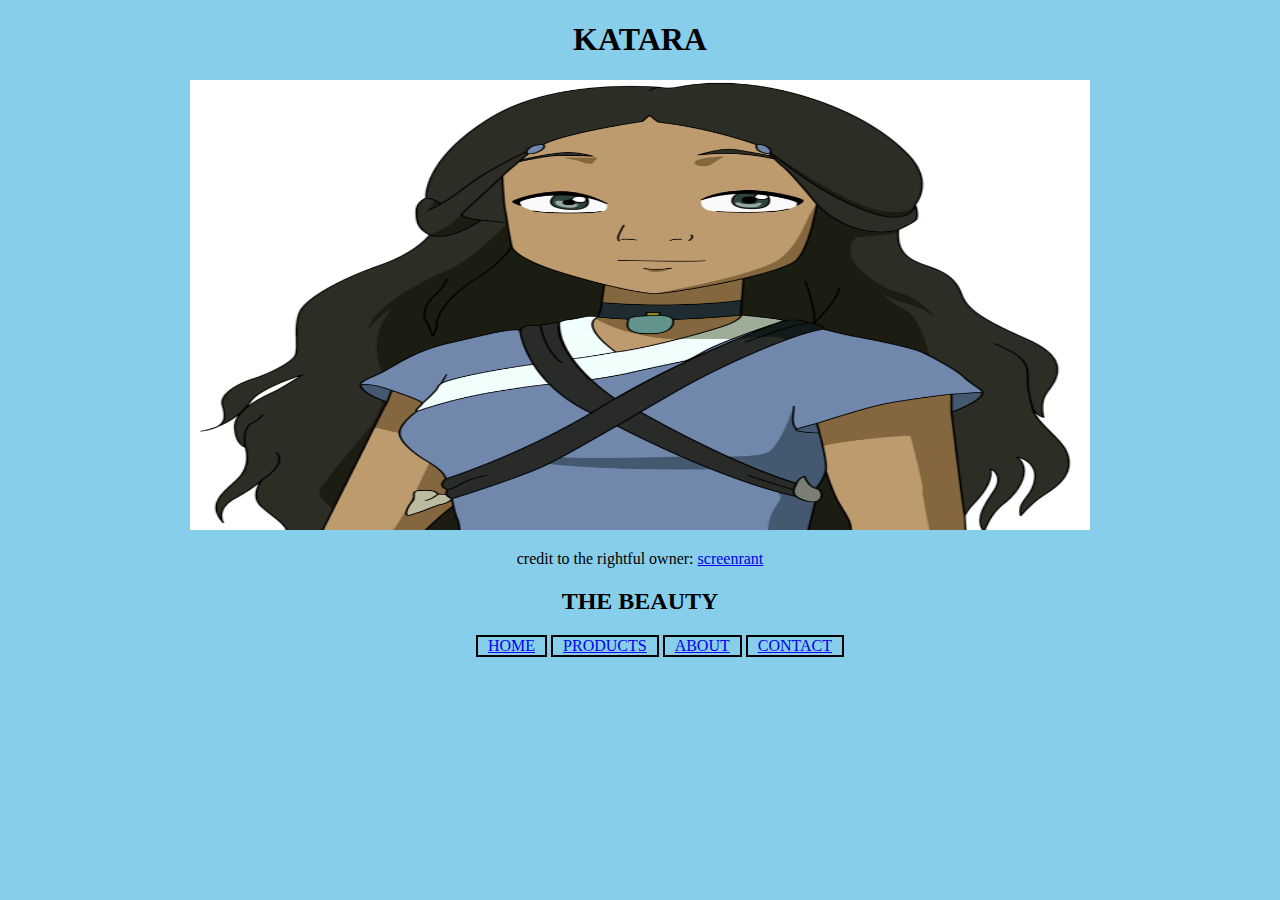
<file: index.html>
<!doctype html>
<html>
     <head>
	       <title>Try Me</title>
		   <link rel = "stylesheet" type = "text/css" href= "template.css">
	 </head>
	   <h1><center>KATARA</center></h1>
	 <center> <img src ="Picture_2.png" alt = "pretty" height =450px; width =900px;></center>
	 <center>
	 <p>credit to the rightful owner: <a href ="https://www.screenrant.com">screenrant</a></p>
	 </center>
	 <h2><center>THE BEAUTY</center></h2>
		   
     <ul><center>
	     <li><a href= "home.html">HOME</a></li>
		 <li><a href= "Product.html"> PRODUCTS </a></li>
		 <li><a href= "About.html"> ABOUT </a></li>
		<li><a href=  "Contact.html"> CONTACT</a></li>
	 </ul></center>
	 
	 </html>
</file>
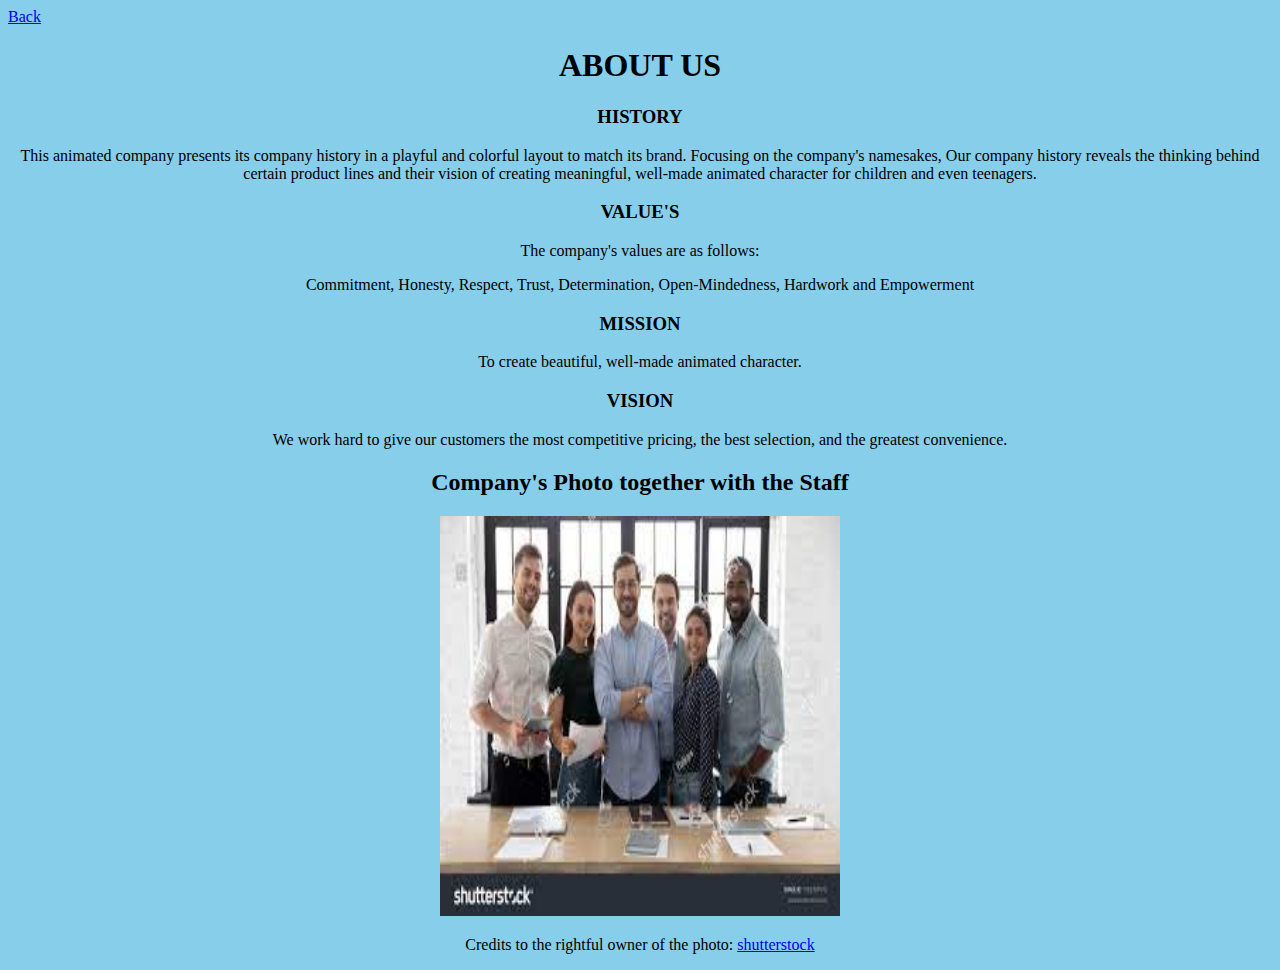
<file: About.html>
<!doctype html>
     <html>
	     <head>
		 <link rel = "stylesheet" type = "text/css" href= "template.css">
		 <title>ABOUT</title>
		 </head>
		 <body>
		 <a href="index.html">Back</a>
		 <center><h1>ABOUT US</h1></center>
		 <center><h3>HISTORY</center></h3>
		 <CENTER><p> This animated company presents its company history in a playful and colorful layout to match its brand. Focusing on the company's namesakes, Our company history reveals the thinking behind certain product lines and their vision of creating meaningful, well-made animated character for children and even teenagers.</p></CENTER>
		 <center><h3>VALUE'S</center></h3>
	    <CENTER> <p>The company's values are as follows:</p></center>
		 <center><p>Commitment, Honesty, Respect, Trust, Determination, Open-Mindedness, Hardwork and Empowerment</p></center>
		 <center><h3>MISSION</center></h3>
		 <center><p>To create beautiful, well-made animated character.</p></center>
		 <center><h3>VISION</center></h3>
		 <center><p> We work hard to give our customers the most competitive pricing, the best selection, and the greatest convenience.</p></center>
         <center><h2> Company's Photo together with the Staff </H2></center>
         <center><img src = "staff photo.jpg"  alt= "pretty" height = 400px; width= 400px;></center>		 
         <center><P>Credits to the rightful owner of the photo: <a href ="https://www.shutterstock.ph/">shutterstock</a></p></center>
		 </body>
		 </html>
</file>
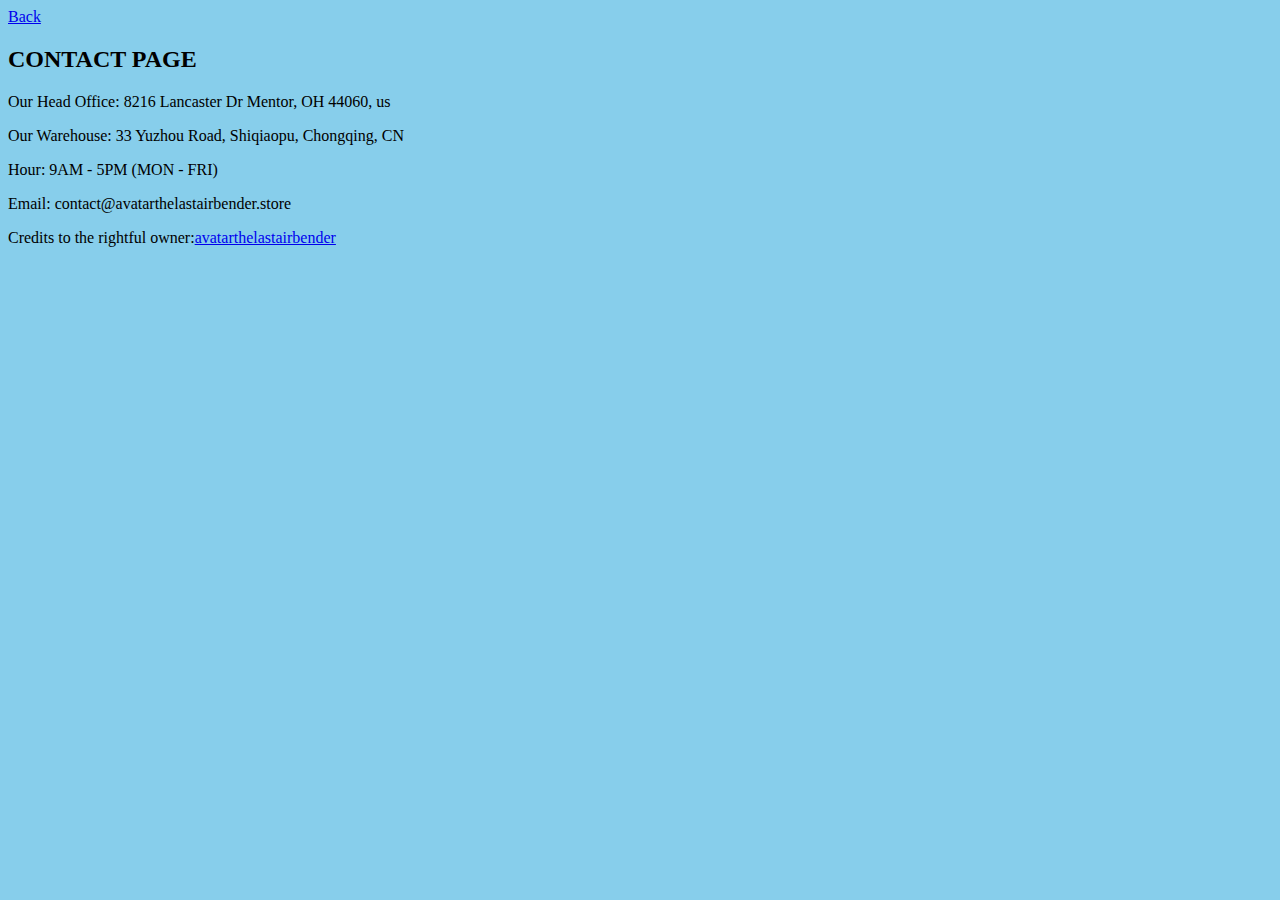
<file: Contact.html>
<!doctype html>
    <html>
	   <head>
	   <link rel = "stylesheet" type = "text/css" href= "template.css">
	   <title>CONTACT</title>
	   </head>
	   <body>
	   <a href="index.html">Back</a>
	      <h2>CONTACT PAGE</h2>
		  <p> Our Head Office: 8216 Lancaster Dr Mentor, OH 44060, us</p>
		  <p> Our Warehouse: 33 Yuzhou Road, Shiqiaopu, Chongqing, CN
		  <p> Hour: 9AM - 5PM (MON - FRI)
		  <P> Email: contact@avatarthelastairbender.store</p>
	<P>Credits to the rightful owner:<a href ="https://avatarthelastairbender.store/contact-us/"target="blank">avatarthelastairbender</a></p>
		  </body>
		  </html>
</file>
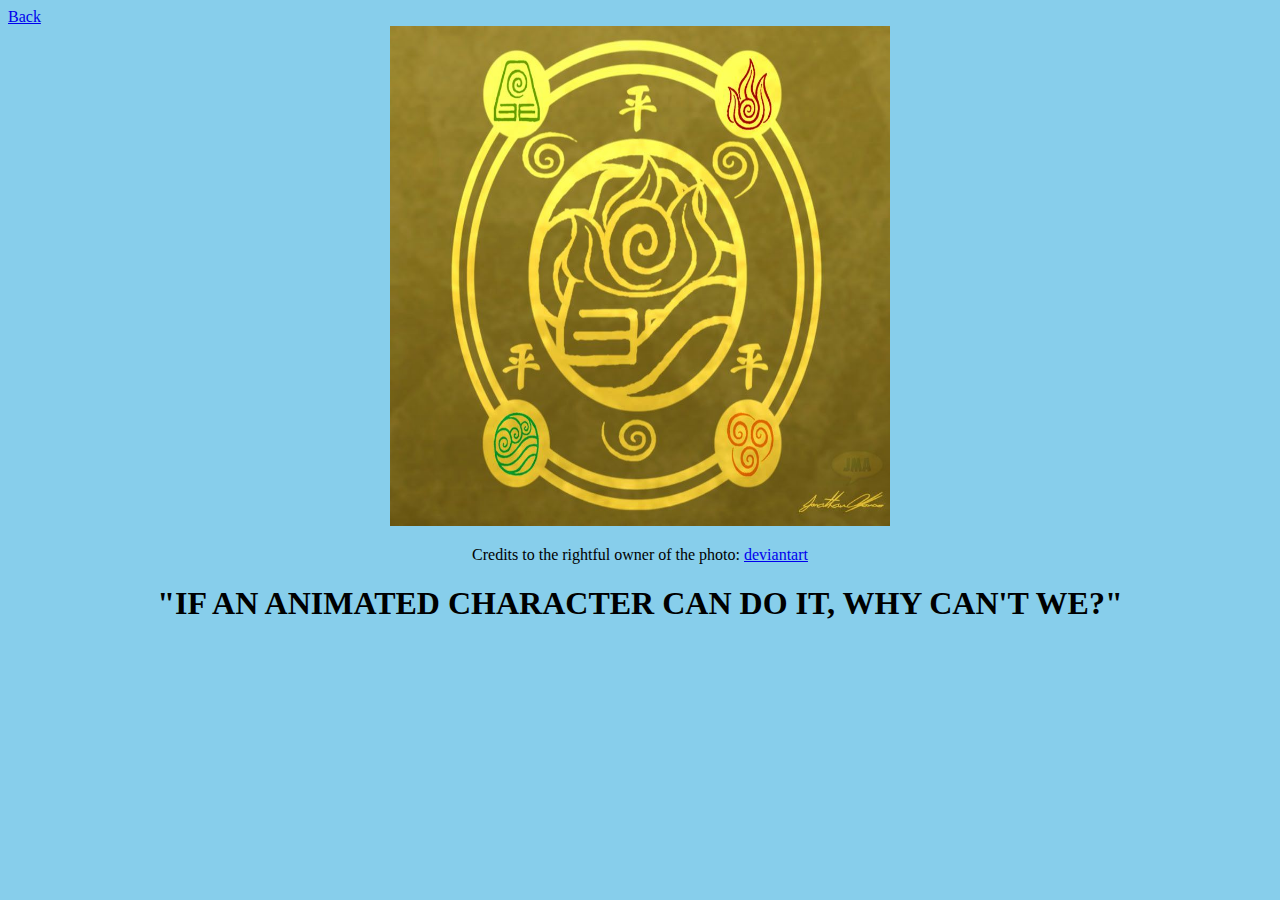
<file: home.html>
<!doctype html>
     <head>
	 <link rel = "stylesheet" type = "text/css" href= "template.css">
	 <title>HOME"</title>
	
	 
	 </head>
	 <body>
	 <a href="index.html">Back</a>
	 <center><img src = "logo.jpg" alt = "pretty" height =500px; width =500px;></center>
	<center><P>Credits to the rightful owner of the photo: <a href="https://www.deviantart.com">deviantart</a></p></center>
	<center><h1> "IF AN ANIMATED CHARACTER CAN DO IT, WHY CAN'T WE?" </h1></center>
	 </body>
	 </html>
</file>
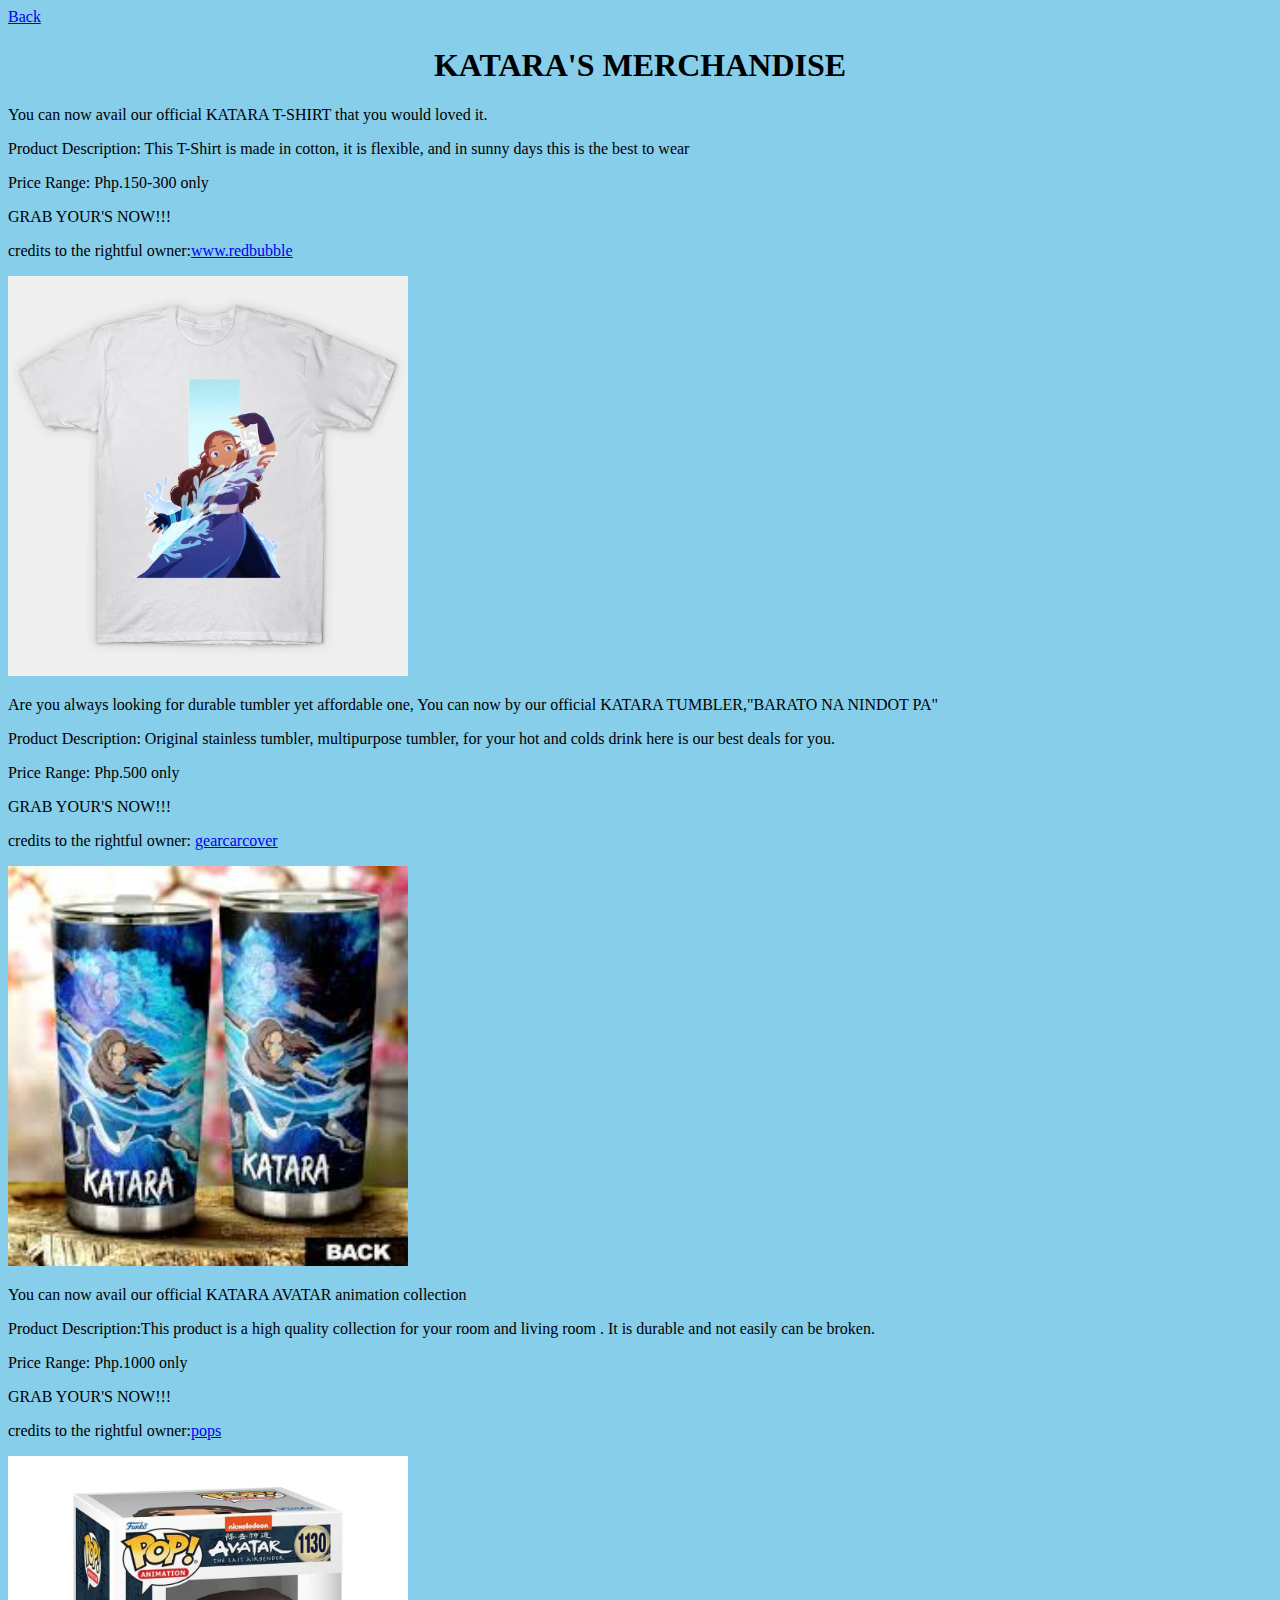
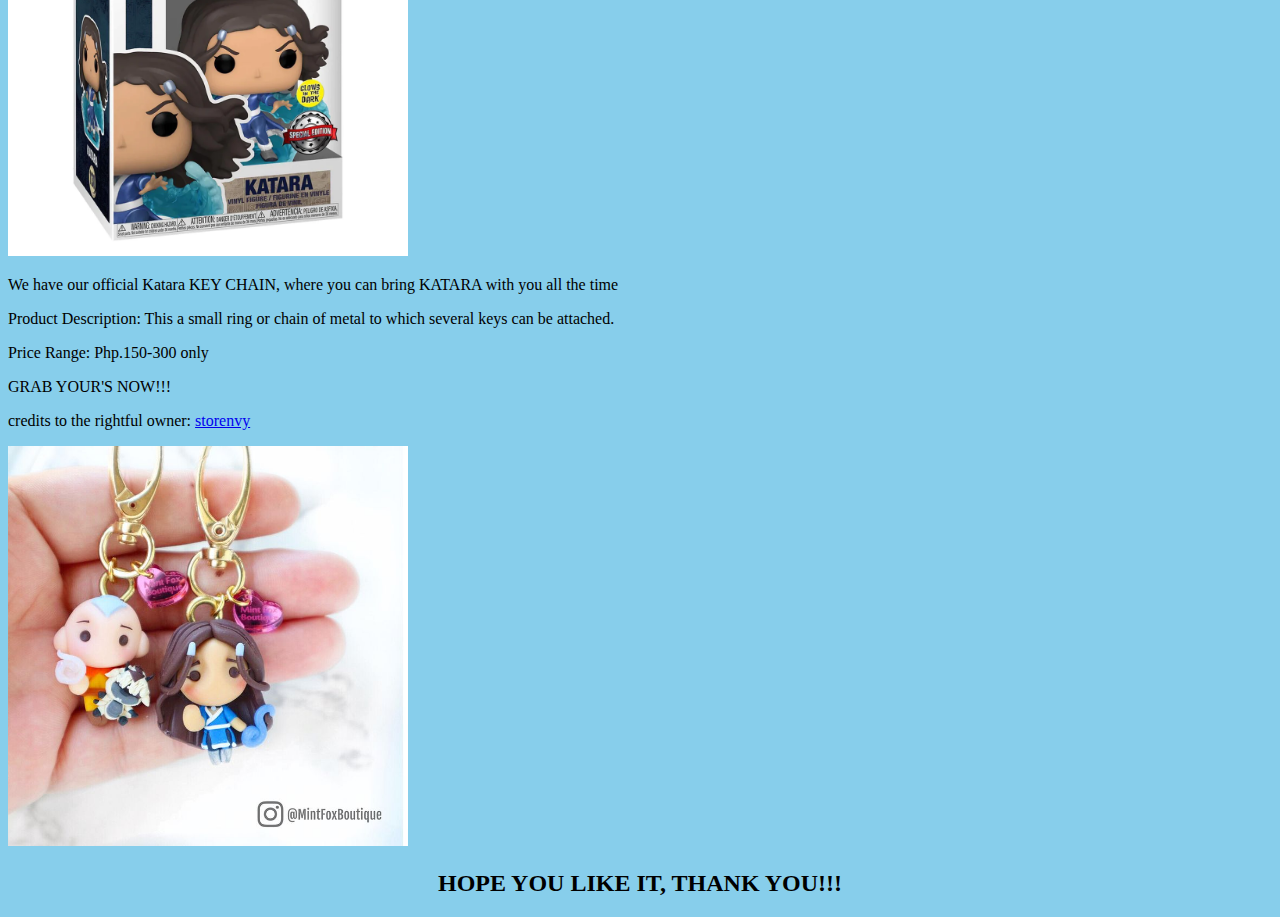
<file: Product.html>
<!doctype html>
<html>
 <head>
	 
	
	 <link rel = "stylesheet" type = "text/css" href= "template.css">
	  <title>PRODUCT</title>
	 </head>
	 <body>
 <a href="index.html">Back</a>
	  <center><h1> KATARA'S MERCHANDISE </h1></center>
	  <p> You can now avail our official KATARA T-SHIRT that you would loved it.</p>
	  <p>Product Description: This T-Shirt is made in cotton, it is flexible, and in sunny days this is the best to wear</p>
	  <p> Price Range: Php.150-300 only</P>
	  <p>GRAB YOUR'S NOW!!!</P>
	   <p>credits to the rightful owner:<a href ="https://www.redbubble.com" >www.redbubble</a></p>
	  <img src = "t-shirt.webp" alt= "pretty" height = 400px; width= 400px;>
	  <p> Are you always looking for durable tumbler yet affordable one, You can now by our official KATARA TUMBLER,"BARATO NA NINDOT PA"</p>
	  <p> Product Description: Original stainless tumbler, multipurpose tumbler, for your hot and colds drink here is our best deals for you.
	  <p> Price Range: Php.500 only</p>
	  <p>GRAB YOUR'S NOW!!!</P>
	   <p>credits to the rightful owner: <a href ="https://gearcarcover.com">gearcarcover</a></p>
	  <img src= "tumbler.jpg" alt= "pretty" height = 400px; width= 400px;>
	  <p> You can now avail our official KATARA AVATAR animation collection </p>
	  <p>  Product Description:This product is a high quality collection for your room and living room . It is durable and not easily can be broken.
	  <p> Price Range: Php.1000 only</P>
	  <p>GRAB YOUR'S NOW!!!</P>
	  <p>credits to the rightful owner:<a href ="https://www.pops.ph">pops</a></p>
	  <img src= "pop.webp"  alt= "pretty" height = 400px; width= 400px;>
	  <p> We have our official Katara KEY CHAIN, where you can bring KATARA with you all the time </p>
	   <p>  Product Description: This a  small ring or chain of metal to which several keys can be attached.</p>
	    <p> Price Range: Php.150-300 only</P>
		 <p>GRAB YOUR'S NOW!!!</P>
		 <p>credits to the rightful owner: <a href ="https://www.storenvy.com">storenvy</a></p>
	  <img src= "key chain.jpg" alt= "pretty" height = 400px; width= 400px;>
	  
	  <center><h2>HOPE YOU LIKE IT, THANK YOU!!!</h2></center>
	  
	  </body>
	  </html>
</file>
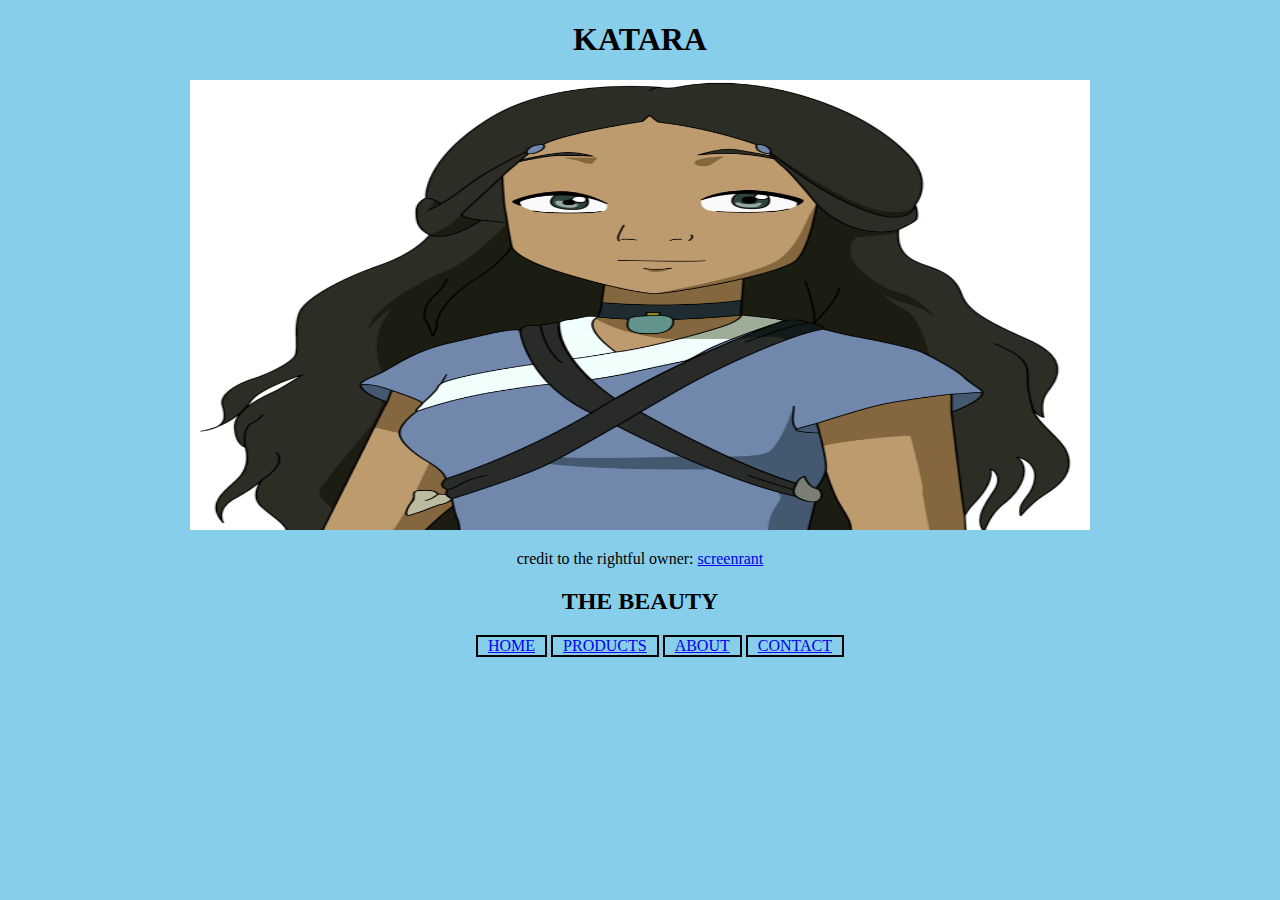
<file: template 1.html>
<!doctype html>
<html>
     <head>
	       <title>Try Me</title>
		   <link rel = "stylesheet" type = "text/css" href= "template.css">
	 </head>
	   <h1><center>KATARA</center></h1>
	 <center> <img src ="Picture_2.png" alt = "pretty" height =450px; width =900px;></center>
	 <center>
	 <p>credit to the rightful owner: <a href ="https://www.screenrant.com">screenrant</a></p>
	 </center>
	 <h2><center>THE BEAUTY</center></h2>
		   
     <ul><center>
	     <li><a href= "HOME.html">HOME</a></li>
		 <li><a href= "product.html"> PRODUCTS </a></li>
		 <li><a href= "ABOUT.html"> ABOUT </a></li>
		<li><a href=  "CONTACT.html"> CONTACT</a></li>
	 </ul></center>
	 
	 </html>
</file>
<file: template.css>
body
{
	background-color: skyblue;
}
ul
{
list-style;
}
ul li {
	display: inline-block;
	padding:0px 10px;
	border:2px solid black;
}
</file>
